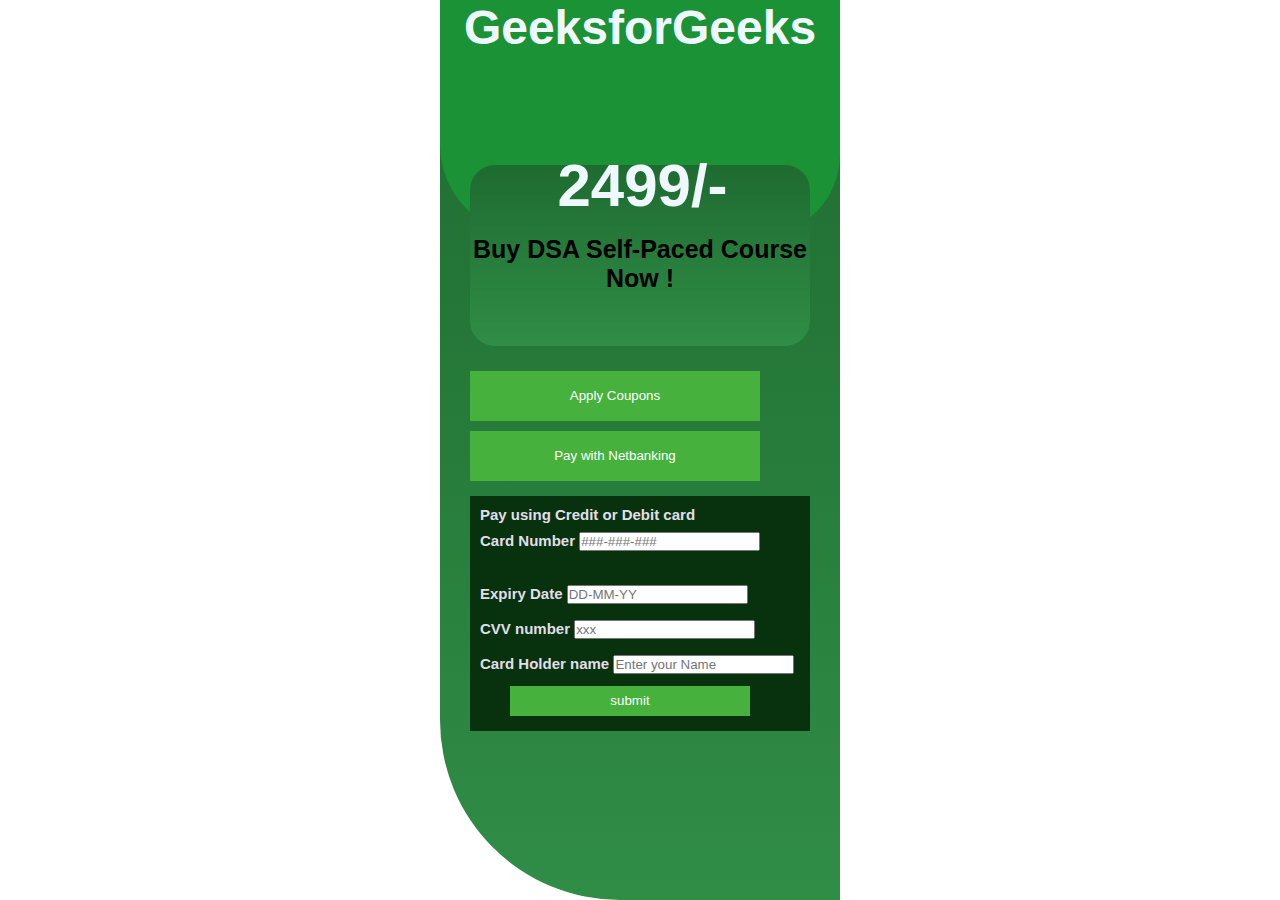
<file: nap-tien.html>
<!DOCTYPE html>
<html lang="en">
  <head>
    <meta charset="UTF-8" />
    <meta http-equiv="X-UA-Compatible" content="IE=edge" />
    <meta
      name="viewport"
      content="width=device-width,
               initial-scale=1.0"/>
    <link rel="stylesheet" href="./assets/style/pay.css" 
          class="css" />
  </head>
  <body>
    <div class="container">
      <div class="main-content">
        <p class="text">GeeksforGeeks</p>
      </div>
  
      <div class="centre-content">
        <h1 class="price">2499<span>/-</span></h1>
        <p class="course">
           Buy DSA Self-Paced Course Now !
        </p>
      </div>
  
      <div class="last-content">
        <button type="button" class="pay-now-btn">
           Apply Coupons
        </button>
        <button type="button" class="pay-now-btn">
           Pay with Netbanking
        </button>
  
        <!-- <button type="button" class="pay-now-btn">
        Netbanking options
        </button> -->
      </div>
  
      <div class="card-details">
        <p>Pay using Credit or Debit card</p>
  
        <div class="card-number">
          <label> Card Number </label>
          <input
            type="text"
            class="card-number-field"
            placeholder="###-###-###"/>
        </div>
        <br />
        <div class="date-number">
          <label> Expiry Date </label>
          <input type="text" class="date-number-field" 
                 placeholder="DD-MM-YY" />
        </div>
  
        <div class="cvv-number">
          <label> CVV number </label>
          <input type="text" class="cvv-number-field" 
                 placeholder="xxx" />
        </div>
        <div class="nameholder-number">
          <label> Card Holder name </label>
          <input
            type="text"
            class="card-name-field"
            placeholder="Enter your Name"/>
        </div>
        <button type="submit" 
                class="submit-now-btn">
          submit
        </button>
      </div>
    </div>
  </body>
</html>
</file>
<file: assets/style/pay.css>
* {
    margin: 0;
    padding: 0;
    }
    
    body {
    font-family: "Segoe UI", Tahoma, Geneva, Verdana, sans-serif;
    font-weight: bold;
    }
    
    .container {
    height: 900px;
    width: 400px;
    background-image: linear-gradient(#1e6b30, #308d46);
    top: 50%;
    left: 50%;
    position: absolute;
    transform: translate(-50%, -50%);
    position: absolute;
    border-bottom-left-radius: 180px;
    border-top-right-radius: 150px;
    }
    
    .main-content {
    height: 235px;
    background-color: #1b9236;
    border-bottom-left-radius: 90px;
    border-bottom-right-radius: 80px;
    border-top: #1e6b30;
    }
    
    .text {
    text-align: center;
    font-size: 300%;
    text-decoration: aliceblue;
    color: aliceblue;
    }
    
    .course {
    color: black;
    font-size: 25px;
    font-weight: bolder;
    }
    
    .centre-content {
    height: 180px;
    margin: -70px 30px 20px;
    color: aliceblue;
    text-align: center;
    font-size: 20px;
    border-radius: 25px;
    padding-top: 0.5px;
    background-image: linear-gradient(#1e6b30, #308d46);
    }
    
    .centre-content-h1 {
    padding-top: 30px;
    padding-bottom: 30px;
    font-weight: normal;
    }
    
    .price {
    font-size: 60px;
    margin-left: 5px;
    bottom: 15px;
    position: relative;
    }
    
    .pay-now-btn {
    cursor: pointer;
    color: #fff;
    height: 50px;
    width: 290px;
    border: none;
    margin: 5px 30px;
    background-color: rgb(71, 177, 61);
    position: relative;
    }
    
    .card-details {
    background: rgb(8, 49, 14);
    color: rgb(225, 223, 233);
    margin: 10px 30px;
    padding: 10px;
    /* border-bottom-left-radius: 80px; */
    }
    
    .card-details p {
    font-size: 15px;
    }
    
    .card-details label {
    font-size: 15px;
    line-height: 35px;
    }
    
    .submit-now-btn {
    cursor: pointer;
    color: #fff;
    height: 30px;
    width: 240px;
    border: none;
    margin: 5px 30px;
    background-color: rgb(71, 177, 61);
    }
</file>
